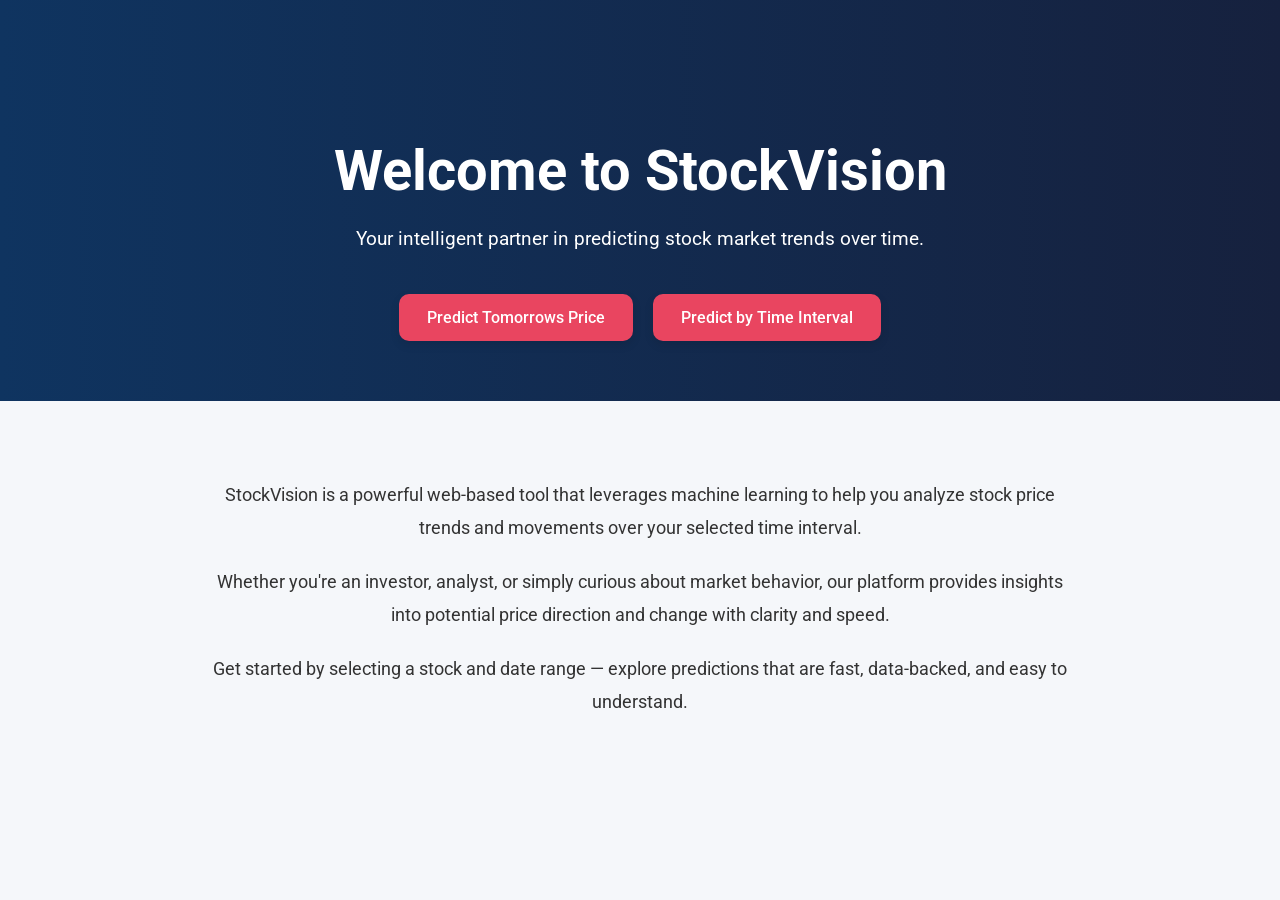
<file: stock_prediction_app/templates/landing_page.html>
<!DOCTYPE html>
<html lang="en">

<head>
    <meta charset="UTF-8" />
    <meta name="viewport" content="width=device-width, initial-scale=1.0" />
    <title>StockVision – Predict Market Trends</title>
    <link href="https://fonts.googleapis.com/css2?family=Roboto:wght@400;700&display=swap" rel="stylesheet">
    <style>
        :root {
            --primary: #1a1a2e;
            --accent: #0f3460;
            --highlight: #e94560;
            --light: #f5f7fa;
            --text-dark: #2c3e50;
            --radius: 10px;
            --transition: all 0.3s ease;
        }

        * {
            box-sizing: border-box;
        }

        body {
            margin: 0;
            font-family: 'Roboto', sans-serif;
            background-color: var(--light);
            color: var(--text-dark);
        }

        .hero {
            background: linear-gradient(to right, #0f3460, #16213e);
            color: white;
            padding: 100px 20px 60px;
            text-align: center;
        }

        .hero h1 {
            font-size: 3.5rem;
            margin-bottom: 20px;
            font-weight: 700;
        }

        .hero p {
            font-size: 1.2rem;
            max-width: 720px;
            margin: 0 auto;
            line-height: 1.6;
        }

        .button-group {
            display: flex;
            justify-content: center;
            gap: 20px;
            margin-top: 40px;
        }

        .button-group a {
            text-decoration: none;
            background-color: var(--highlight);
            color: white;
            padding: 14px 28px;
            border-radius: var(--radius);
            font-size: 1rem;
            font-weight: 500;
            transition: var(--transition);
            box-shadow: 0 4px 10px rgba(0, 0, 0, 0.1);
        }

        .button-group a:hover {
            background-color: #c0392b;
            transform: translateY(-2px);
        }

        .container {
            padding: 60px 20px;
            max-width: 900px;
            margin: 0 auto;
            text-align: center;
        }

        .container p {
            font-size: 1.1rem;
            line-height: 1.9;
            margin-bottom: 20px;
            color: #333;
        }

        @media (max-width: 768px) {
            .hero h1 {
                font-size: 2.4rem;
            }

            .button-group {
                flex-direction: column;
                gap: 15px;
            }

            .button-group a {
                width: 80%;
                margin: 0 auto;
            }
        }
    </style>
</head>

<body>

    <div class="hero">
        <h1>Welcome to StockVision</h1>
        <p>Your intelligent partner in predicting stock market trends over time.</p>
        <div class="button-group">
            <a href="/predict_form">Predict Tomorrows Price</a>
            <a href="/select_stock">Predict by Time Interval</a>
        </div>
    </div>

    <div class="container">
        <p>
            StockVision is a powerful web-based tool that leverages machine learning to help you analyze stock price trends and movements over your selected time interval.
        </p>
        <p>
            Whether you're an investor, analyst, or simply curious about market behavior, our platform provides insights into potential price direction and change with clarity and speed.
        </p>
        <p>
            Get started by selecting a stock and date range — explore predictions that are fast, data-backed, and easy to understand.
        </p>
    </div>

</body>

</html>
</file>
